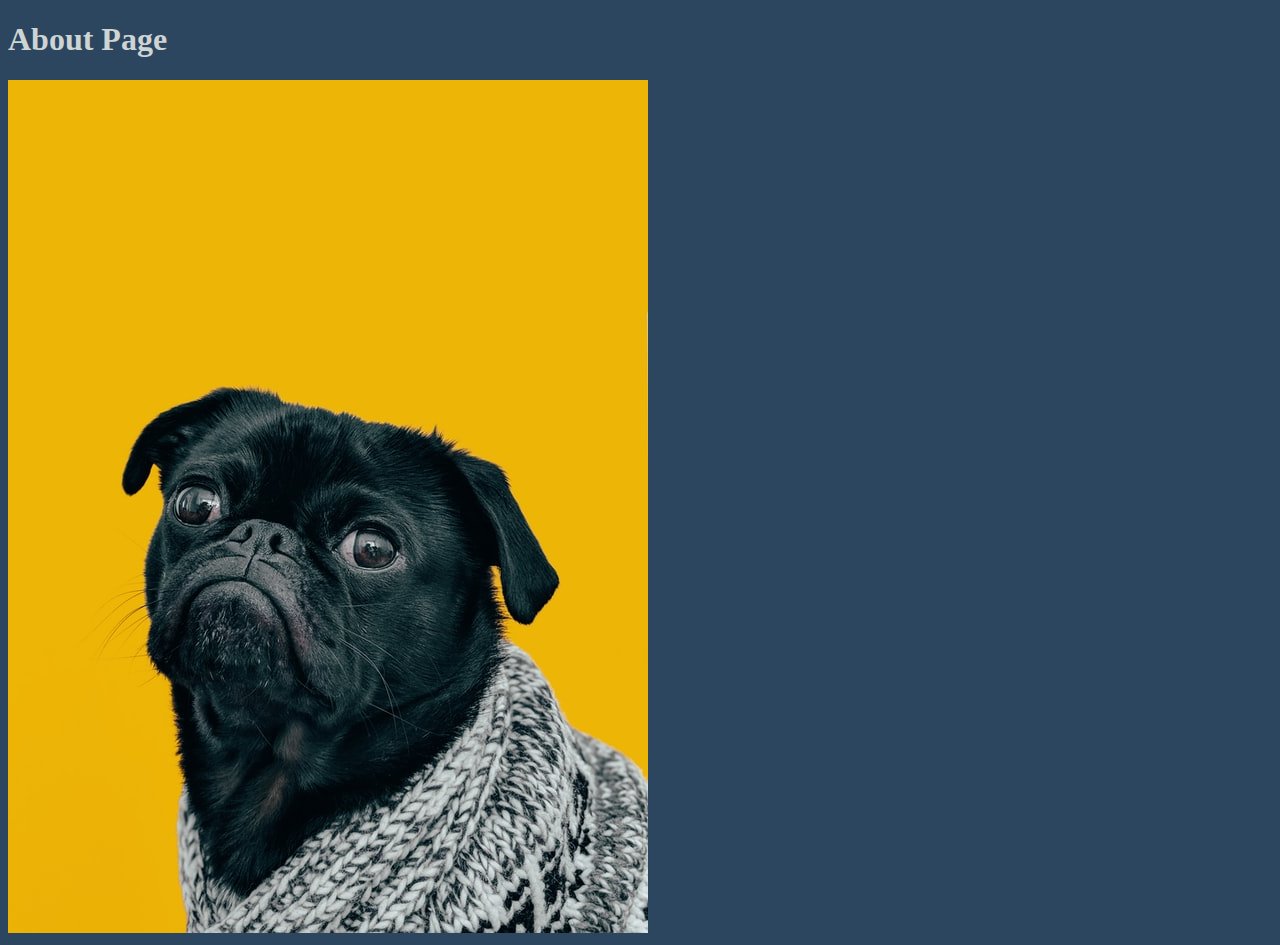
<file: pages/about.html>
<!DOCTYPE html>
<html lang="en">
  <head>
    <meta charset="UTF-8">
    <title>Odin Links and Images</title>
    <link rel="stylesheet" href="../css/style.css">
  </head>

  <body>
    <h1>About Page</h1>
    <img src="../images/dog.jpg" alt="Perroberto xd">
  </body>
</html>
</file>
<file: css/style.css>
* {
    background-color: rgb(44, 70, 95);
    color: rgb(206, 212, 212);
}
</file>
